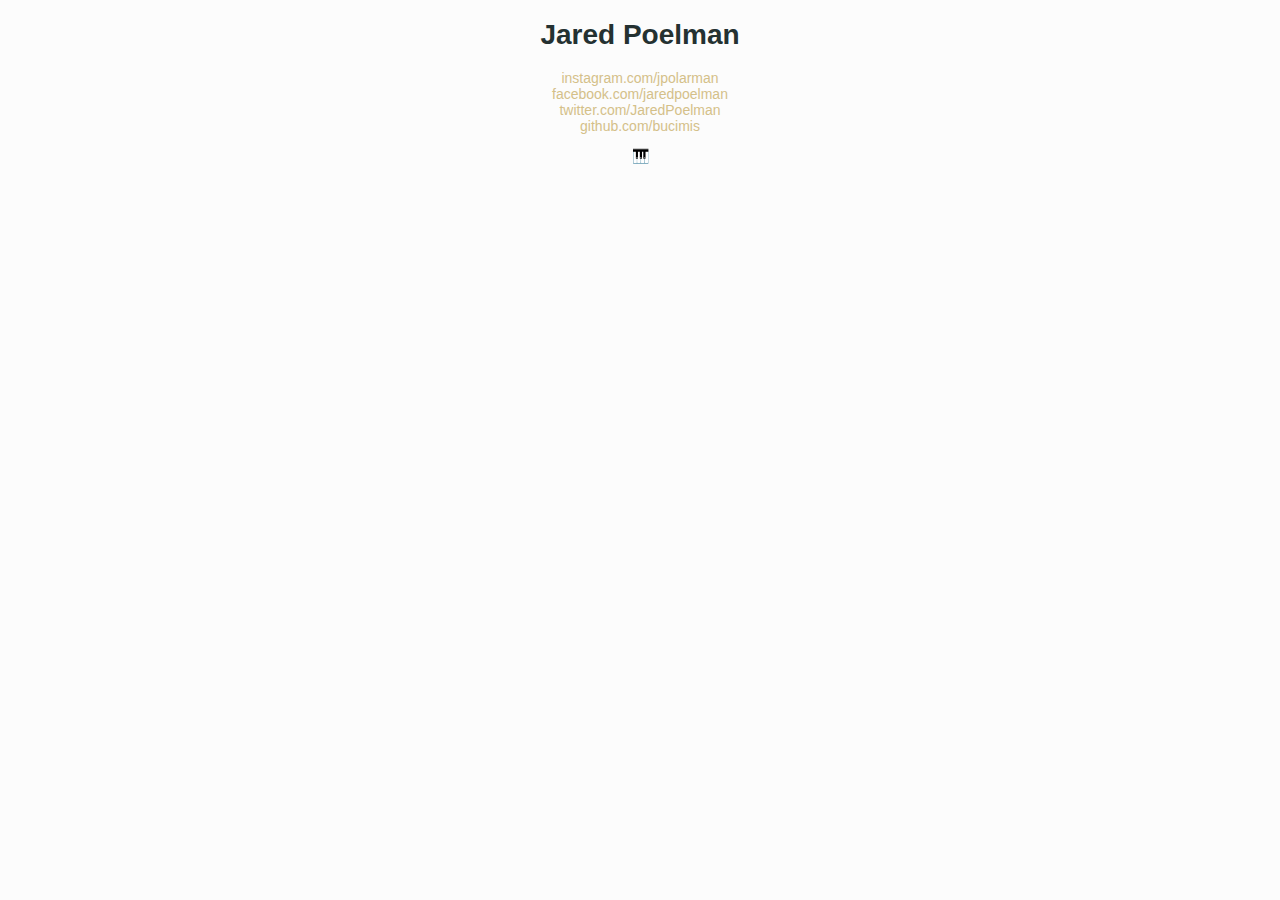
<file: index.html>
<!DOCTYPE html>
<html lang="en">
<head>
  <meta charset="utf-8" />

  <title>Jared Poelman</title>

  <link rel="stylesheet" href="css/style.css" type="text/css" />
</head>
<body>

  <h1>Jared Poelman</h1>

  <p>
    <a href="https://www.instagram.com/jpolarman">instagram.com/jpolarman</a></br>
    <a href="https://www.facebook.com/jaredpoelman">facebook.com/jaredpoelman</a></br>
    <a href="https://www.twitter.com/jpolarman">twitter.com/JaredPoelman</a></br>
    <a href="https://www.github.com/bucimis">github.com/bucimis</a></br>
  </p>

  <p>🎹</p>

</body>
</html>
</file>
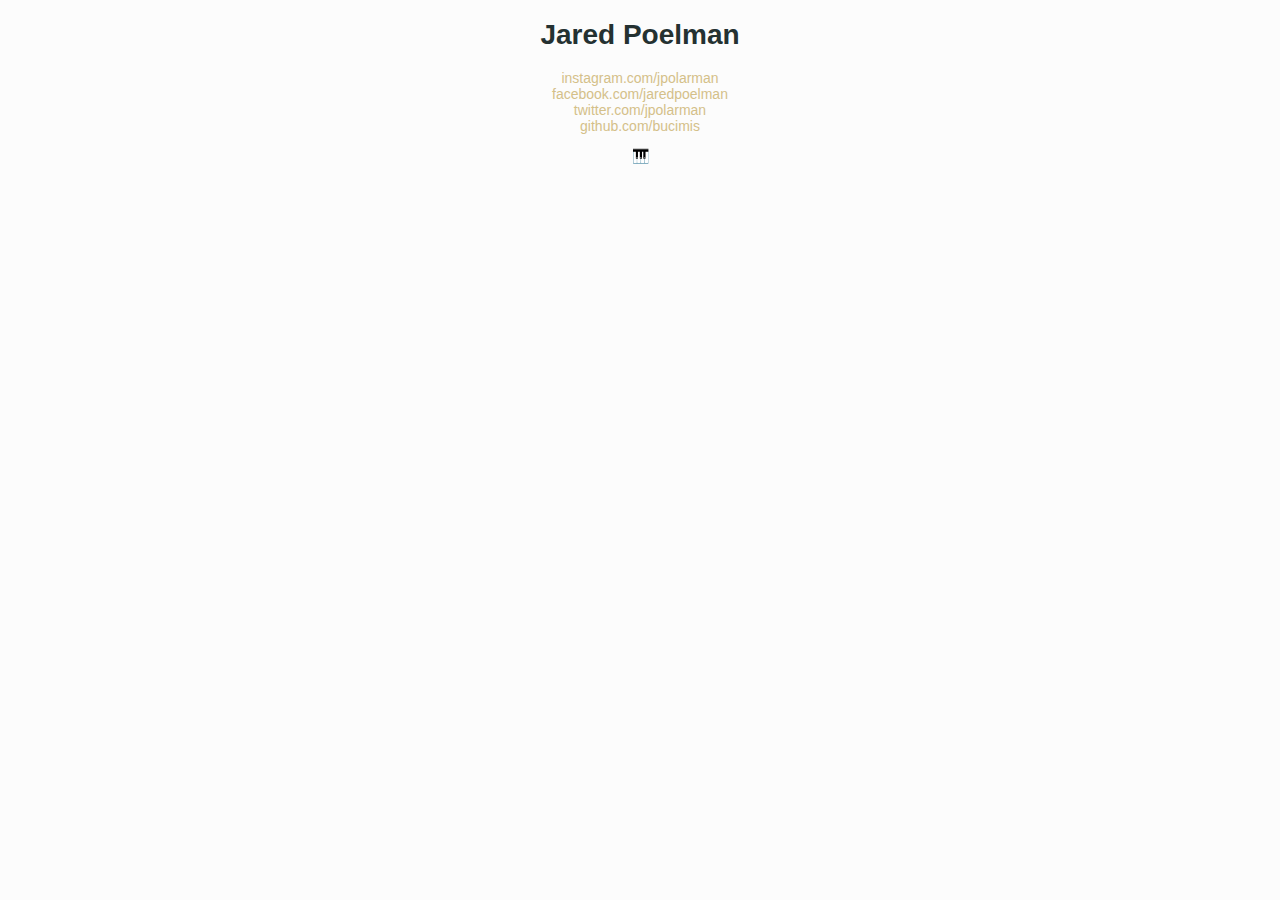
<file: default.html>
<!DOCTYPE html>
<html lang="en">
<head>
<meta charset="utf-8" />

<title>Jared Poelman</title>
<link rel="stylesheet" href="css/style.css" type="text/css" />
</head>
  <body>

  <h1>Jared Poelman</h1>

  <p>
    <a href="https://www.instagram.com/jpolarman">instagram.com/jpolarman</a></br>
    <a href="https://www.facebook.com/jpolarman">facebook.com/jaredpoelman</a></br>
    <a href="https://www.twitter.com/jpolarman">twitter.com/jpolarman</a></br>
    <a href="https://www.github.com/bucimis">github.com/bucimis</a></br>
  </p>

  <p>🎹</p>

</body>
</html>
</file>
<file: css/style.css>
body {
  font-family: "Helvetica Neue", Helvetica, Arial, sans-serif;
  color: #243131;
  text-align:center;
  font-size: 14px;
  background-color: #fcfcfc
}

a {
  text-decoration: none;
  color: #d4c089;
}

a:hover {
  text-decoration: underline;
}

h1 {
  font-size: 28px;
}
</file>
